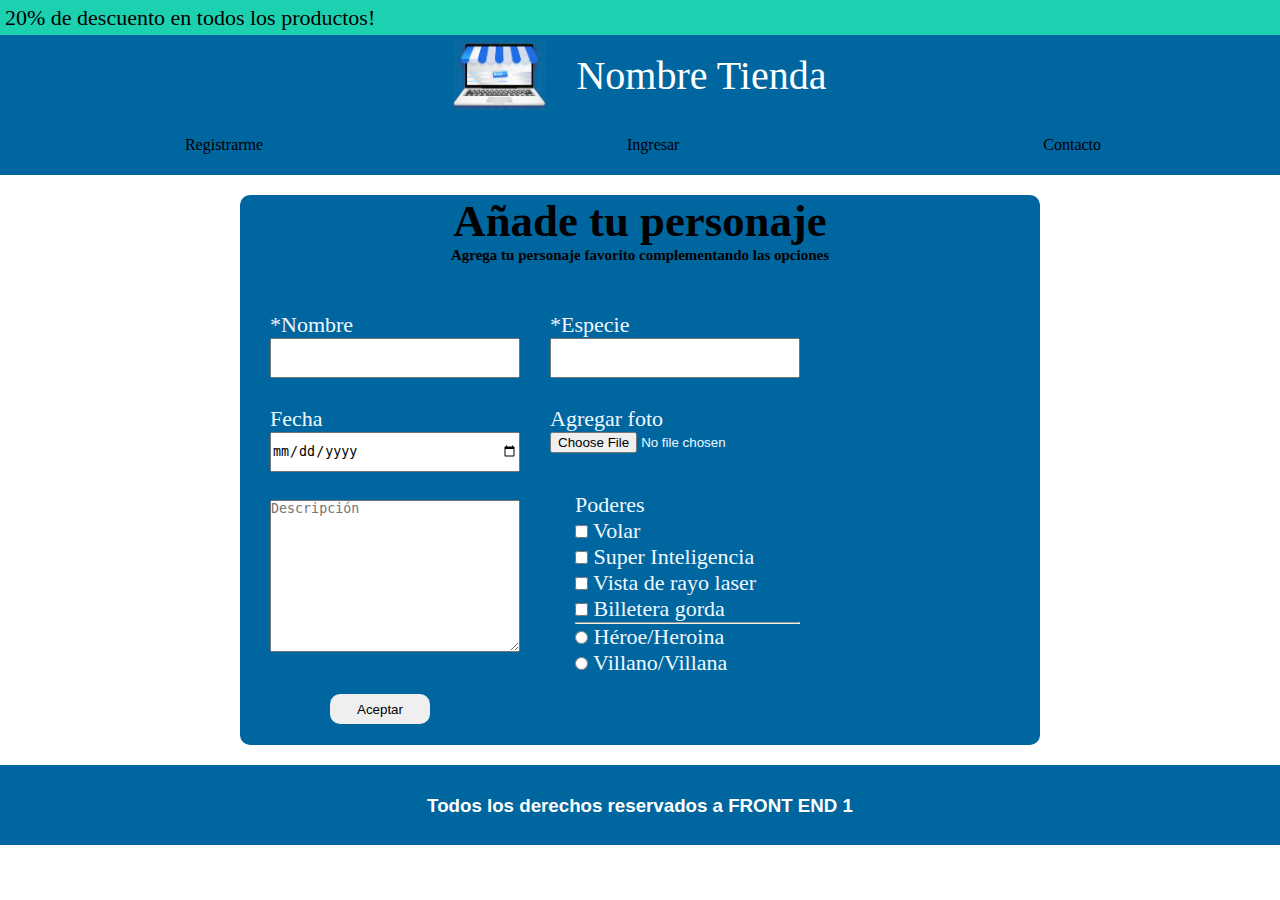
<file: index.html>
<!DOCTYPE html>
<html lang="en">
<head>
    <meta charset="UTF-8">
    
    <meta name="viewport" content="width=device-width, initial-scale=1.0">
    <link rel="stylesheet" href="Css/style.css">
    <title>Document</title>
</head>
<body>
    <header>
        <div>
            <P class="primer">20% de descuento en todos los productos!</P>
            
        </div>
        <div class="segundo">
            <img src="img/Logo.png" alt="Logo">
            <p >Nombre Tienda</p>
        </div>
        <nav>
            <li><a>Registrarme</a></li>
            <li>Ingresar</li>
            <li>Contacto</li>
        </nav>
     
    </header>
    
    <main>
        <section>
            <h2>Añade tu personaje</h2>
            <h3>Agrega tu personaje favorito complementando las opciones</h3>
            <form action="Views/Cartas.html">
                <div class="panel">
                    <div class="colums">
                        <div class="input-type">
                            <label for="name">*Nombre</label>
                            <input class="input-style" type="text" name="name" id="person_name">
                        </div>
                        <div class="input-type">
                            <label for="date">Fecha</label>
                            <input type="date">
                        </div>
                        <div class="input-type">
                            <textarea name="" id="" cols="30" rows="10" placeholder="Descripción"></textarea>
                        </div>
                    </div>
                    <div class="colums">
                        <div class="input-type"     >
                            <label for="superType">*Especie</label>
                            <input class="input-style" type="text" name="superType" id="hero_type">
                        </div>
                        <div class="input-type">
                            <label for="photo">Agregar foto</label>
                            <input type="file" name="" id="">
                        </div>
                        <div class="estilo">
                            <label for="power">Poderes</label>
                            <label for=""> <input type="checkbox" name="" id=""> Volar </label>
                            <label for=""> <input type="checkbox" name="" id=""> Super Inteligencia </label>
                            <label for=""> <input type="checkbox" name="" id=""> Vista de rayo laser </label>
                            <label for=""> <input type="checkbox" name="" id=""> Billetera gorda </label>
                            <hr class="estilo">
                        </div>
                            
                        <div class="estilo  ">
                            <label for=""> <input type="radio" name="" id=""> Héroe/Heroina </label>
                            <label for=""> <input type="radio" name="" id=""> Villano/Villana </label>
                        </div>            
                    </div>
                </div>
                
                    <button type="submit">Aceptar</button>

                
                    
                
            </form>
            
            
        </section>
    </main>
    <footer>
        <h3>Todos los derechos reservados a FRONT END 1</h3>
    </footer>
    
</body>
</html>
</file>
<file: Css/style.css>
* {
    margin: 0;
    padding: 0;
    box-sizing: border-box;
    
  }
  
  .primer{
    background-color: #1CD1B0;
    height: 35px;
    width: 100%;
    padding: 5px;
    font-size: calc( 0.9em + 1vw);
  }
  .segundo{
    background-color: #00669F;
    color: white;
    height: 80px;
    display: flex;
    justify-content: center;
    align-items: center;
    font-size: 40px;
    width: 100%;
  }   
  .segundo img{
    height: 70px;
    margin-right: 30px;
  }
  header nav{
    width: 100%;
    height: 60px;
    background-color: #00669F;
    display: flex;
    flex-direction: row;
    list-style: none;
    justify-content: space-around;
    align-items: center;
  }
  header nav li{
    padding-left: 6px;
  }
  section{
    background-color:  #00669F;
      height:730px ;
      margin: 20px;
      border-radius: 10px;
      
  }
  main section h2{
    text-align: center;
    font-size: calc( 1.5em + 1vw);
  }
  main section h3{
    text-align: center;
    font-size: 15px;
  }
  main section form div.panel {
    margin-top:40px ;
    width: 290px;
    display: flex;
    flex-direction: column;
    
  }
  main section form div.panel div.colums{
    color: aliceblue;

    font-size: calc( 1em + 1vw);
  }
  main section form div.panel div.colums .input-type{
    display: flex;
    flex-direction: column;
    width: 12em;
    margin-left: 10%;
    margin-top: 8px;
    
  }
  main section form div.panel div.input-type hr{
    margin-top: 10px;
  }
  main section form div.panel div.colums div.estilo{
    display: flex;
    flex-direction: column;
    margin-left: 10%;
  }
  
  main section form  button{
    border: none;
    border-radius: 10px;
    height: 30px;
    width: 100px;
    margin-top: 10px;
    margin-left: 90px;
    
    
  }
  footer{
    margin-top:10px;
    
    width:100%;
    height:80px;
    background-color:#00669F;
    font-family:'Karla', sans-serif;
    padding: 30px;
    bottom: 0;
    
    
}
footer h3{
    text-align: center;
    color: white;
}

  @media (min-width: 600px){
    main section h2{
      font-size: calc( 2em + 1vw);
    }
  }
  @media (min-width: 800px){
    
    main section form div.panel{
      flex-direction: row ;
      height: 390px;
    }
    main section form div.panel div.colums{
      margin-left: 30px;
      height: 400px;
    }
    main section form div.panel div.colums .input-type{
      padding-bottom: 20px;  
      
    }
    main section form div.panel div.colums .input-type input{
      height: 40px; 
      
    }
    main section form div.button-around button{
      margin-left: 400px;
      margin-top: 0;
    }
    main section {
      height: 550px;
    }
    main section form div.panel div.colums{
      height: 400px;
    }
    
    

     
    }
    @media (min-width: 900px){
      section{
        width: 800px;
        margin-left:auto ;
        margin-right: auto ;
      }
      main section form div.panel div.colums{
        font-size: 22px;
      }
      main section form div.panel{
        flex-direction: row ;
        height: 380px;
      }
      main section form div.panel div.colums .input-type{
        width: 250px;
        margin-left:auto ;
        margin-right: auto ;
      }
      .primer{
        font-size: 22px;
      }
     
    }
  

  /*
  section{
      background-color:  #00669F;
      height:830px ;
      width: 950px;
      justify-content: center;
      border-radius: 10%;
      margin:40px 280px;
  }

  main section form {
    display: flex;
    flex-direction: column;
  }
  */
</file>
